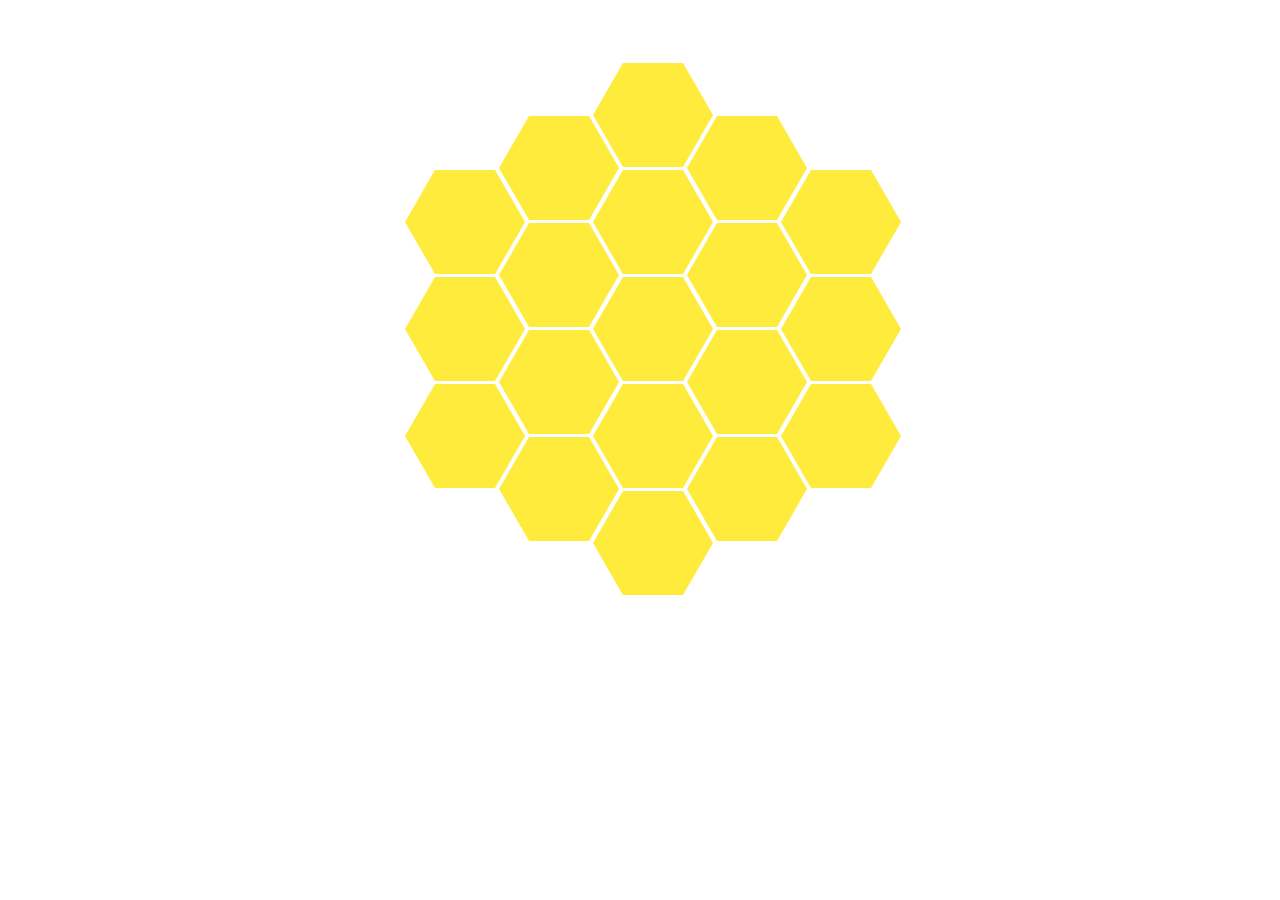
<file: docs/index.html>
<!DOCTYPE html>
<html>

<head>
    <meta charset="utf-8">
    <title>Beehive</title>
    <style>
        .canvas {
            display: flex;
            flex-direction: column;
            margin-top: 5%;
        }

        .hex {
            float: left;
            margin-right: -26px;
            margin-bottom: -50px;
        }

        .hex .left {
            float: left;
            width: 0;
            border-right: 30px solid #FFEB3B;
            border-top: 52px solid transparent;
            border-bottom: 52px solid transparent;
        }

        .hex .middle {
            float: left;
            width: 60px;
            height: 104px;
            background-color: #FFEB3B;
        }

        .hex .right {
            float: left;
            width: 0;
            border-left: 30px solid #FFEB3B;
            border-top: 52px solid transparent;
            border-bottom: 52px solid transparent;
        }

        .hex:hover {
            cursor: pointer;
        }

        .hex:hover .left {
            border-right: 30px solid #FF9800;
        }

        .hex:hover .middle {
            background: #FF9800;
        }

        .hex:hover .right {
            border-left: 30px solid #FF9800;
        }

        .hex-row {
            margin: auto;
            clear: left;
        }

        .hex.even {
            margin-top: 53px;
        }
    </style>
</head>

<body>

    <div class="canvas">
      <div class="hex-row">
          <div class="hex even">
              <div class="left"></div>
              <div class="middle"></div>
              <div class="right"></div>
          </div>
          <div class="hex">
              <div class="left"></div>
              <div class="middle"></div>
              <div class="right"></div>
          </div>
          <div class="hex even">
              <div class="left"></div>
              <div class="middle"></div>
              <div class="right"></div>
          </div>
      </div>
        <div class="hex-row">
            <div class="hex">
                <div class="left"></div>
                <div class="middle"></div>
                <div class="right"></div>
            </div>
            <div class="hex even">
                <div class="left"></div>
                <div class="middle"></div>
                <div class="right"></div>
            </div>
            <div class="hex">
                <div class="left"></div>
                <div class="middle"></div>
                <div class="right"></div>
            </div>
            <div class="hex even">
                <div class="left"></div>
                <div class="middle"></div>
                <div class="right"></div>
            </div>
            <div class="hex">
                <div class="left"></div>
                <div class="middle"></div>
                <div class="right"></div>
            </div>
        </div>
        <div class="hex-row">
            <div class="hex">
                <div class="left"></div>
                <div class="middle"></div>
                <div class="right"></div>
            </div>
            <div class="hex even">
                <div class="left"></div>
                <div class="middle"></div>
                <div class="right"></div>
            </div>
            <div class="hex">
                <div class="left"></div>
                <div class="middle"></div>
                <div class="right"></div>
            </div>
            <div class="hex even">
                <div class="left"></div>
                <div class="middle"></div>
                <div class="right"></div>
            </div>
            <div class="hex">
                <div class="left"></div>
                <div class="middle"></div>
                <div class="right"></div>
            </div>
        </div>
        <div class="hex-row">
            <div class="hex">
                <div class="left"></div>
                <div class="middle"></div>
                <div class="right"></div>
            </div>
            <div class="hex even">
                <div class="left"></div>
                <div class="middle"></div>
                <div class="right"></div>
            </div>
            <div class="hex">
                <div class="left"></div>
                <div class="middle"></div>
                <div class="right"></div>
            </div>
            <div class="hex even">
                <div class="left"></div>
                <div class="middle"></div>
                <div class="right"></div>
            </div>
            <div class="hex">
                <div class="left"></div>
                <div class="middle"></div>
                <div class="right"></div>
            </div>
        </div>
        <div class="hex-row">
            <div class="hex">
                <div class="left"></div>
                <div class="middle"></div>
                <div class="right"></div>
            </div>
        </div>
    </div>

</body>

</html>
</file>
